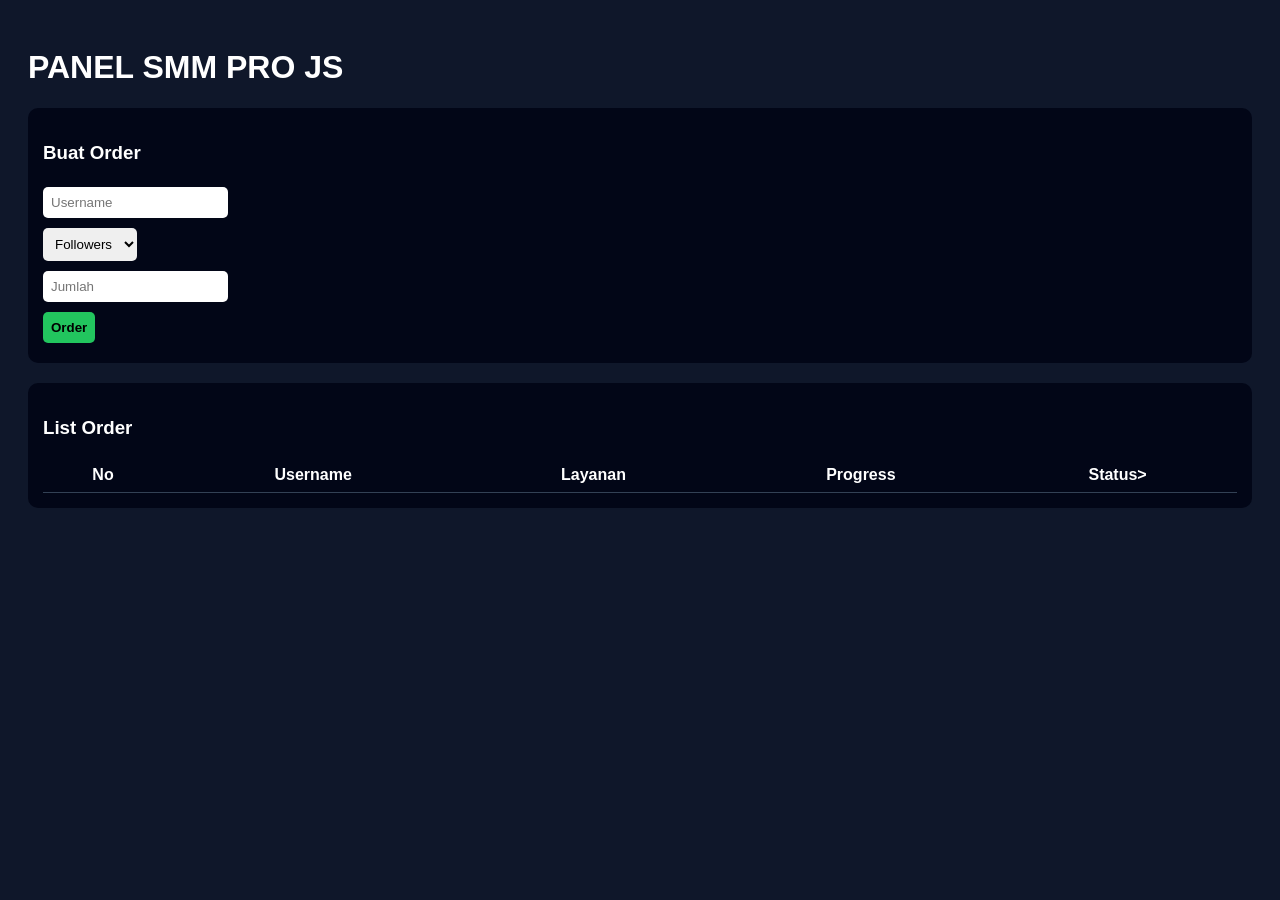
<file: index.htm>
<!DOCTYPE html>
<html lang="en">
<head>
<meta charset="UTF-8">
<title>PANEL SMM PRO JS</title>
<link rel="stylesheet" href="index.css">
</head>
<body>

<h1> PANEL SMM PRO JS </h1>

<div class="card">
<h3> Buat Order</h3>
<input type="text" id="username" placeholder="Username"><br>
<select id="layanan">
  <option value="followers">Followers</option>
  <option value="likes">Likes</option>
  <option value="views">Views</option>
</select><br>
<input type="number" id="jumlah" placeholder="Jumlah"><br>
<button onclick="addOrder()">Order</button>
</div>

<div class="card">
<h3> List Order</h3>
<table id="orderTable">
<tr><th>No</th><th>Username</th><th>Layanan</th><th>Progress</th><th>Status>
</table>
</div>

<script src="main.js"></script>
</body>
</html>
</file>
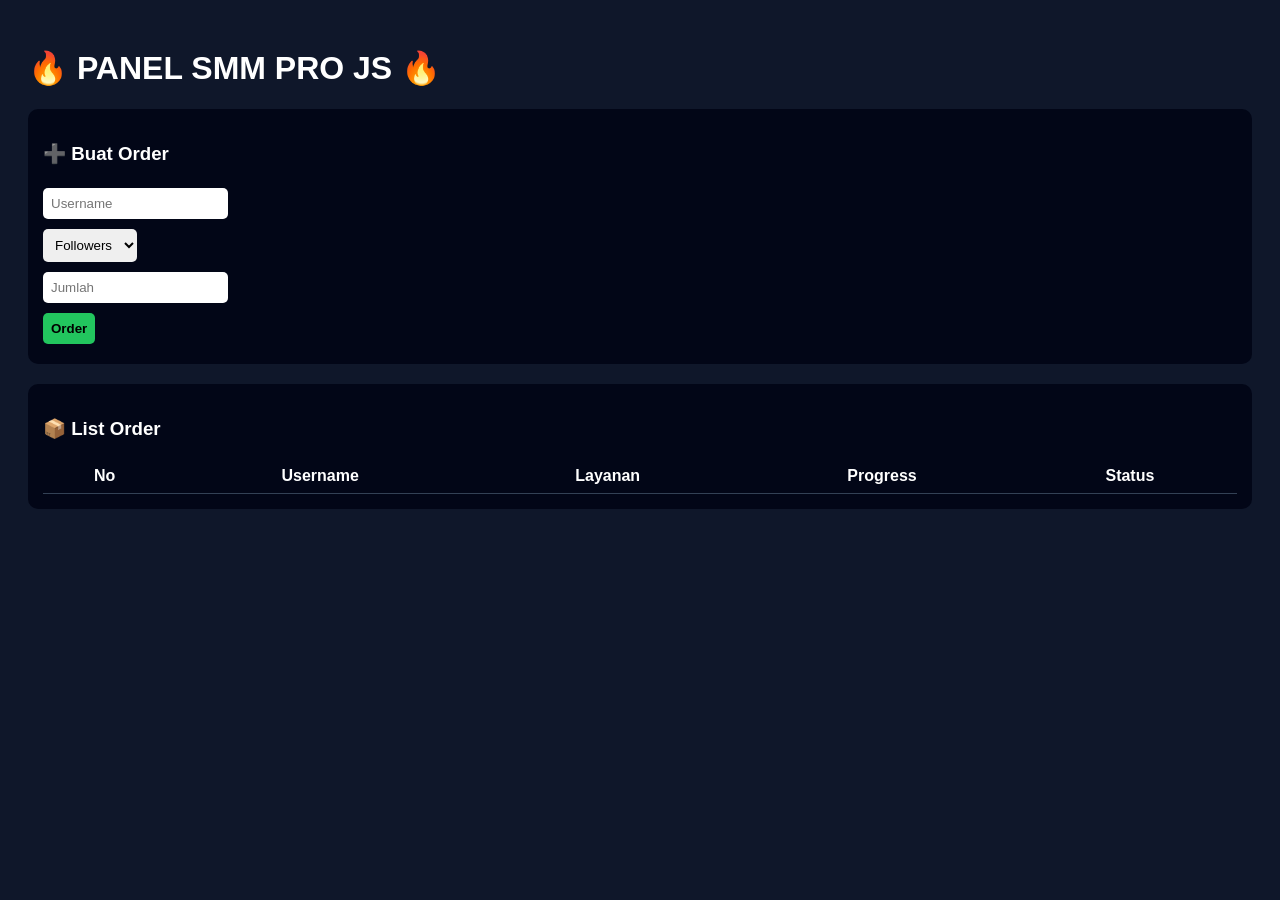
<file: index.html>
<!DOCTYPE html>
<html lang="en">
<head>
<meta charset="UTF-8">
<title>PANEL SMM PRO JS</title>
<link rel="stylesheet" href="index.css">
</head>
<body>

<h1>🔥 PANEL SMM PRO JS 🔥</h1>

<div class="card">
<h3>➕ Buat Order</h3>
<input type="text" id="username" placeholder="Username"><br>
<select id="layanan">
  <option value="followers">Followers</option>
  <option value="likes">Likes</option>
  <option value="views">Views</option>
</select><br>
<input type="number" id="jumlah" placeholder="Jumlah"><br>
<button onclick="addOrder()">Order</button>
</div>

<div class="card">
<h3>📦 List Order</h3>
<table id="orderTable">
<tr><th>No</th><th>Username</th><th>Layanan</th><th>Progress</th><th>Status</th></tr>
</table>
</div>

<script src="main.js"></script>
</body>
</html>
</file>
<file: index.css>
body {
  background:#0f172a;
  color:white;
  font-family:Arial,sans-serif;
  padding:20px;
}

.card {
  background:#020617;
  padding:15px;
  border-radius:10px;
  margin-bottom:20px;
}

input, select, button {
  padding:8px;
  border-radius:5px;
  border:none;
  margin:5px 0;
}

button {
  background:#22c55e;
  color:black;
  font-weight:bold;
  cursor:pointer;
}

table {
  width:100%;
  border-collapse:collapse;
  margin-top:10px;
}

th, td {
  padding:8px;
  border-bottom:1px solid #334155;
  text-align:center;
}

.pending {color:orange;font-weight:bold;}
.processing {color:cyan;font-weight:bold;}
.completed {color:lime;font-weight:bold;}
</file>
